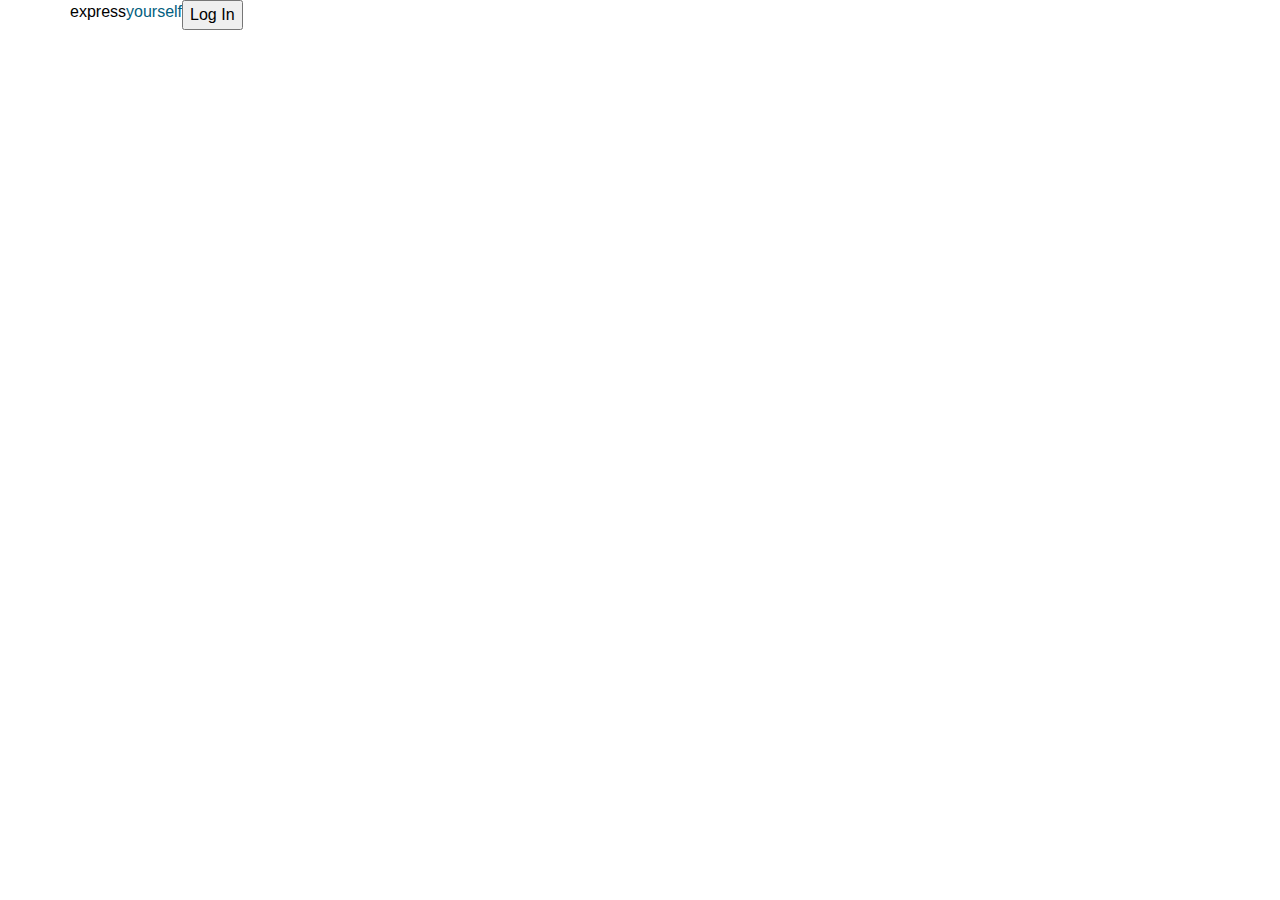
<file: index.html>
<!DOCTYPE html>
<html>
  <head>
    <link href="css/main.css" rel="stylesheet" type="text/css">

    <meta charset="utf-8">
    <title> ExpressYOURSELF </title>
  </head>
  <body>
    <!-- mobile menu
  <div class="container">
    <div id="nav-icon">
      <span></span>
      <span></span>
      <span></span>
    </div>
  <div class="mobile-menu">
    <div class="container">
      <a href="#" class="link">Link Here</a>
      <a href="#" class="link">Link Here</a>
      <a href="#" class="link">Link Here</a>
      <a href="#" class="link">Link Here</a>
    </div>
      </div>
    -->
    <!-- end -->
    <!-- start of content -->
<div class="container">
  <div class="nav">
<header>
    <div class="logo"> express<span id="b">yourself</span></div>
    <button>Log In</button>
<!-- additional task: add form code here for sign in - using jQuery and pop up form. Example: http://goo.gl/wL7HPq -->
</header>
  </div>
</div>
<!-- *Log in / Sign Up*
   <div id="side_content" class="sidebox" style="position: fixed; top: 0px;">
  <p></p><h2>Your Sticky Sidebar</h2><p></p>
  <p><a href="">My Page</a></p>
  <p><a href="">Friends</a></p>
  <p><a href="">Settings</a></p>
  <p></p>
  <p></p><h2>expressYOURSELF </h2><p></p>
  </div>
  <h1> SIGN UP HERE </h1>

  <form  action="login.php" autocomplete="on">
       <h1>Log in</h1>
       <p>
            <label for="username" class="uname" data-icon="u" >Username:</label>
            <input id="username" name="username" required="required" type="text" placeholder="Username"/>
       </p>
       <p>
            <label for="password" class="youpasswd" data-icon="p">Password:</label>
            <input id="password" name="password" required="required" type="password" placeholder="Password" />
       </p>
       <p class="keeplogin">
            <input type="checkbox" name="loginkeeping" id="loginkeeping" value="loginkeeping" />
            <label for="loginkeeping">Keep me logged in</label>
       </p>
       <p class="login button">
            <input type="submit" value="Login" />
       </p>
  </form>

  <form  action="register.php" autocomplete="on">
      <h1> Sign up </h1>
      <p>
           <label for="firstnamesignup" class="fname" data-icon="u">First Name:</label>
           <input id="firstnamesignup" name="firstnamesignup" required="required" type="text" placeholder="First" />
      </p>
      <p>
           <label for="lastnamesignup" class="lname" data-icon="u">Last Name:</label>
           <input id="lastnamesignup" name="lastnamesignup" required="required" type="text" placeholder="Last" />
      </p>
      <p>
           <label for="usernamesignup" class="uname" data-icon="u">Username:</label>
           <input id="usernamesignup" name="usernamesignup" required="required" type="text" placeholder="Username" />
      </p>
      <p>
           <label for="passwordsignup" class="youpasswd" data-icon="p">Password:</label>
           <input id="passwordsignup" name="passwordsignup" required="required" type="password" placeholder="Password"/>
      </p>
      <p>
           <label for="passwordsignup_confirm" class="password" data-icon="p">Confirm Password:</label>
           <input id="passwordsignup_confirm" name="passwordsignup_confirm" required="required" type="password" placeholder="Password"/>
      </p>
      <p>
           <label for="emailsignup" class="youmail" data-icon="e" >Email:</label>
           <input id="emailsignup" name="emailsignup" required="required" type="email" placeholder="example@domain.com"/>
      </p>
      <p>
           <label>Date of Birth:</label>
           <select name="month" onChange="changeDate(this.options[selectedIndex].value);">
           <option value="na">Month</option>
           <option value="1">January</option>
           <option value="2">February</option>
           <option value="3">March</option>
           <option value="4">April</option>
           <option value="5">May</option>
           <option value="6">June</option>
           <option value="7">July</option>
           <option value="8">August</option>
           <option value="9">September</option>
           <option value="10">October</option>
           <option value="11">November</option>
           <option value="12">December</option>
           </select>
           <select name="day" id="day">
           <option value="na">Day</option>
           </select>
           <select name="year" id="year">
           <option value="na">Year</option>
           <option value="na">2002</option>
           <option value="1">2001</option>
           <option value="2">2000</option>
           <option value="3">1999</option>
           <option value="4">1998</option>
           </select>
           <script language="JavaScript" type="text/javascript">
           function changeDate(i){
           var e = document.getElementById('day');
           while(e.length>0)
           e.remove(e.length-1);
           var j=-1;
           if(i=="na")
           k=0;
           else if(i==2)
           k=28;
           else if(i==4||i==6||i==9||i==11)
           k=30;
           else
           k=31;
           while(j++<k){
           var s=document.createElement('option');
           var e=document.getElementById('day');
           if(j==0){
           s.text="Day";
           s.value="na";
           try{
           e.add(s,null);}
           catch(ex){
           e.add(s);}}
           else{
           s.text=j;
           s.value=j;
           try{
           e.add(s,null);}
           catch(ex){
           e.add(s);}}}}
           y = 1998;
           while (y->1908){
           var s = document.createElement('option');
           var e = document.getElementById('year');
           s.text=y;
           s.value=y;
           try{
           e.add(s,null);}
           catch(ex){
           e.add(s);}}
           </script>
      </p>
      <p>
           <label>Gender:</label>
           <select name="Gender">
           <option value="male">Male</option>
           <option value="female">Female</option>
           </select>
      </p>
      <p class="signin button">
      <input type="submit" value="Register"/>
      </p>
  </form>
-->
</div>
    </body>
</html>
</file>
<file: css/main.css>
/*! Baseguide v1.5.1 | MIT License | http://basegui.de */
/*! normalize.css v4.1.1 | MIT License | github.com/necolas/normalize.css */
/**
 * 1. Change the default font family in all browsers (opinionated).
 * 2. Prevent adjustments of font size after orientation changes in IE and iOS.
 */
html {
  font-family: sans-serif;
  /* 1 */
  -ms-text-size-adjust: 100%;
  /* 2 */
  -webkit-text-size-adjust: 100%;
  /* 2 */
}

/**
 * Remove the margin in all browsers (opinionated).
 */
body {
  margin: 0;
}

/* HTML5 display definitions
   ========================================================================== */
/**
 * Add the correct display in IE 9-.
 * 1. Add the correct display in Edge, IE, and Firefox.
 * 2. Add the correct display in IE.
 */
article,
aside,
details,
figcaption,
figure,
footer,
header,
main,
menu,
nav,
section,
summary {
  /* 1 */
  display: block;
}

/**
 * Add the correct display in IE 9-.
 */
audio,
canvas,
progress,
video {
  display: inline-block;
}

/**
 * Add the correct display in iOS 4-7.
 */
audio:not([controls]) {
  display: none;
  height: 0;
}

/**
 * Add the correct vertical alignment in Chrome, Firefox, and Opera.
 */
progress {
  vertical-align: baseline;
}

/**
 * Add the correct display in IE 10-.
 * 1. Add the correct display in IE.
 */
template,
[hidden] {
  display: none;
}

/* Links
   ========================================================================== */
/**
 * 1. Remove the gray background on active links in IE 10.
 * 2. Remove gaps in links underline in iOS 8+ and Safari 8+.
 */
a {
  background-color: transparent;
  /* 1 */
  -webkit-text-decoration-skip: objects;
  /* 2 */
}

/**
 * Remove the outline on focused links when they are also active or hovered
 * in all browsers (opinionated).
 */
a:active,
a:hover {
  outline-width: 0;
}

/* Text-level semantics
   ========================================================================== */
/**
 * 1. Remove the bottom border in Firefox 39-.
 * 2. Add the correct text decoration in Chrome, Edge, IE, Opera, and Safari.
 */
abbr[title] {
  border-bottom: none;
  /* 1 */
  text-decoration: underline;
  /* 2 */
  text-decoration: underline dotted;
  /* 2 */
}

/**
 * Prevent the duplicate application of `bolder` by the next rule in Safari 6.
 */
b,
strong {
  font-weight: inherit;
}

/**
 * Add the correct font weight in Chrome, Edge, and Safari.
 */
b,
strong {
  font-weight: bolder;
}

/**
 * Add the correct font style in Android 4.3-.
 */
dfn {
  font-style: italic;
}

/**
 * Correct the font size and margin on `h1` elements within `section` and
 * `article` contexts in Chrome, Firefox, and Safari.
 */
h1 {
  font-size: 2em;
  margin: 0.67em 0;
}

/**
 * Add the correct background and color in IE 9-.
 */
mark {
  background-color: #ff0;
  color: #000;
}

/**
 * Add the correct font size in all browsers.
 */
small {
  font-size: 80%;
}

/**
 * Prevent `sub` and `sup` elements from affecting the line height in
 * all browsers.
 */
sub,
sup {
  font-size: 75%;
  line-height: 0;
  position: relative;
  vertical-align: baseline;
}

sub {
  bottom: -0.25em;
}

sup {
  top: -0.5em;
}

/* Embedded content
   ========================================================================== */
/**
 * Remove the border on images inside links in IE 10-.
 */
img {
  border-style: none;
}

/**
 * Hide the overflow in IE.
 */
svg:not(:root) {
  overflow: hidden;
}

/* Grouping content
   ========================================================================== */
/**
 * 1. Correct the inheritance and scaling of font size in all browsers.
 * 2. Correct the odd `em` font sizing in all browsers.
 */
code,
kbd,
pre,
samp {
  font-family: monospace, monospace;
  /* 1 */
  font-size: 1em;
  /* 2 */
}

/**
 * Add the correct margin in IE 8.
 */
figure {
  margin: 1em 40px;
}

/**
 * 1. Add the correct box sizing in Firefox.
 * 2. Show the overflow in Edge and IE.
 */
hr {
  box-sizing: content-box;
  /* 1 */
  height: 0;
  /* 1 */
  overflow: visible;
  /* 2 */
}

/* Forms
   ========================================================================== */
/**
 * 1. Change font properties to `inherit` in all browsers (opinionated).
 * 2. Remove the margin in Firefox and Safari.
 */
button,
input,
optgroup,
select,
textarea {
  font: inherit;
  /* 1 */
  margin: 0;
  /* 2 */
}

/**
 * Restore the font weight unset by the previous rule.
 */
optgroup {
  font-weight: bold;
}

/**
 * Show the overflow in IE.
 * 1. Show the overflow in Edge.
 */
button,
input {
  /* 1 */
  overflow: visible;
}

/**
 * Remove the inheritance of text transform in Edge, Firefox, and IE.
 * 1. Remove the inheritance of text transform in Firefox.
 */
button,
select {
  /* 1 */
  text-transform: none;
}

/**
 * 1. Prevent a WebKit bug where (2) destroys native `audio` and `video`
 *    controls in Android 4.
 * 2. Correct the inability to style clickable types in iOS and Safari.
 */
button,
html [type="button"],
[type="reset"],
[type="submit"] {
  -webkit-appearance: button;
  /* 2 */
}

/**
 * Remove the inner border and padding in Firefox.
 */
button::-moz-focus-inner,
[type="button"]::-moz-focus-inner,
[type="reset"]::-moz-focus-inner,
[type="submit"]::-moz-focus-inner {
  border-style: none;
  padding: 0;
}

/**
 * Restore the focus styles unset by the previous rule.
 */
button:-moz-focusring,
[type="button"]:-moz-focusring,
[type="reset"]:-moz-focusring,
[type="submit"]:-moz-focusring {
  outline: 1px dotted ButtonText;
}

/**
 * Change the border, margin, and padding in all browsers (opinionated).
 */
fieldset {
  border: 1px solid #c0c0c0;
  margin: 0 2px;
  padding: 0.35em 0.625em 0.75em;
}

/**
 * 1. Correct the text wrapping in Edge and IE.
 * 2. Correct the color inheritance from `fieldset` elements in IE.
 * 3. Remove the padding so developers are not caught out when they zero out
 *    `fieldset` elements in all browsers.
 */
legend {
  box-sizing: border-box;
  /* 1 */
  color: inherit;
  /* 2 */
  display: table;
  /* 1 */
  max-width: 100%;
  /* 1 */
  padding: 0;
  /* 3 */
  white-space: normal;
  /* 1 */
}

/**
 * Remove the default vertical scrollbar in IE.
 */
textarea {
  overflow: auto;
}

/**
 * 1. Add the correct box sizing in IE 10-.
 * 2. Remove the padding in IE 10-.
 */
[type="checkbox"],
[type="radio"] {
  box-sizing: border-box;
  /* 1 */
  padding: 0;
  /* 2 */
}

/**
 * Correct the cursor style of increment and decrement buttons in Chrome.
 */
[type="number"]::-webkit-inner-spin-button,
[type="number"]::-webkit-outer-spin-button {
  height: auto;
}

/**
 * 1. Correct the odd appearance in Chrome and Safari.
 * 2. Correct the outline style in Safari.
 */
[type="search"] {
  -webkit-appearance: textfield;
  /* 1 */
  outline-offset: -2px;
  /* 2 */
}

/**
 * Remove the inner padding and cancel buttons in Chrome and Safari on OS X.
 */
[type="search"]::-webkit-search-cancel-button,
[type="search"]::-webkit-search-decoration {
  -webkit-appearance: none;
}

/**
 * Correct the text style of placeholders in Chrome, Edge, and Safari.
 */
::-webkit-input-placeholder {
  color: inherit;
  opacity: 0.54;
}

/**
 * 1. Correct the inability to style clickable types in iOS and Safari.
 * 2. Change font properties to `inherit` in Safari.
 */
::-webkit-file-upload-button {
  -webkit-appearance: button;
  /* 1 */
  font: inherit;
  /* 2 */
}

.container {
  *zoom: 1;
  padding-left: 15px;
  padding-right: 15px;
  padding-left: 0.9375rem;
  padding-right: 0.9375rem;
  margin-left: auto;
  margin-right: auto;
  max-width: 1170px;
  max-width: 73.125rem;
}

.container:before, .container:after {
  content: ' ';
  display: table;
}

.container:after {
  clear: both;
}

.row {
  *zoom: 1;
  margin-left: -15px;
  margin-right: -15px;
  margin-left: -0.9375rem;
  margin-right: -0.9375rem;
}

.row:before, .row:after {
  content: ' ';
  display: table;
}

.row:after {
  clear: both;
}

.col {
  padding-left: 15px;
  padding-right: 15px;
  padding-left: 0.9375rem;
  padding-right: 0.9375rem;
  position: relative;
  float: left;
  width: 100%;
  min-height: 1px;
}

.visible-xs {
  display: none !important;
}

.col-xs-pull-0 {
  right: auto;
}

.col-xs-push-0 {
  left: auto;
}

.col-xs-offset-0 {
  margin-left: 0%;
}

.col-xs-1 {
  width: 8.33333%;
}

.col-xs-pull-1 {
  right: 8.33333%;
}

.col-xs-push-1 {
  left: 8.33333%;
}

.col-xs-offset-1 {
  margin-left: 8.33333%;
}

.col-xs-2 {
  width: 16.66667%;
}

.col-xs-pull-2 {
  right: 16.66667%;
}

.col-xs-push-2 {
  left: 16.66667%;
}

.col-xs-offset-2 {
  margin-left: 16.66667%;
}

.col-xs-3 {
  width: 25%;
}

.col-xs-pull-3 {
  right: 25%;
}

.col-xs-push-3 {
  left: 25%;
}

.col-xs-offset-3 {
  margin-left: 25%;
}

.col-xs-4 {
  width: 33.33333%;
}

.col-xs-pull-4 {
  right: 33.33333%;
}

.col-xs-push-4 {
  left: 33.33333%;
}

.col-xs-offset-4 {
  margin-left: 33.33333%;
}

.col-xs-5 {
  width: 41.66667%;
}

.col-xs-pull-5 {
  right: 41.66667%;
}

.col-xs-push-5 {
  left: 41.66667%;
}

.col-xs-offset-5 {
  margin-left: 41.66667%;
}

.col-xs-6 {
  width: 50%;
}

.col-xs-pull-6 {
  right: 50%;
}

.col-xs-push-6 {
  left: 50%;
}

.col-xs-offset-6 {
  margin-left: 50%;
}

.col-xs-7 {
  width: 58.33333%;
}

.col-xs-pull-7 {
  right: 58.33333%;
}

.col-xs-push-7 {
  left: 58.33333%;
}

.col-xs-offset-7 {
  margin-left: 58.33333%;
}

.col-xs-8 {
  width: 66.66667%;
}

.col-xs-pull-8 {
  right: 66.66667%;
}

.col-xs-push-8 {
  left: 66.66667%;
}

.col-xs-offset-8 {
  margin-left: 66.66667%;
}

.col-xs-9 {
  width: 75%;
}

.col-xs-pull-9 {
  right: 75%;
}

.col-xs-push-9 {
  left: 75%;
}

.col-xs-offset-9 {
  margin-left: 75%;
}

.col-xs-10 {
  width: 83.33333%;
}

.col-xs-pull-10 {
  right: 83.33333%;
}

.col-xs-push-10 {
  left: 83.33333%;
}

.col-xs-offset-10 {
  margin-left: 83.33333%;
}

.col-xs-11 {
  width: 91.66667%;
}

.col-xs-pull-11 {
  right: 91.66667%;
}

.col-xs-push-11 {
  left: 91.66667%;
}

.col-xs-offset-11 {
  margin-left: 91.66667%;
}

.col-xs-12 {
  width: 100%;
}

.col-xs-pull-12 {
  right: 100%;
}

.col-xs-push-12 {
  left: 100%;
}

@media (max-width: 47.99em) {
  .hidden-xs {
    display: none !important;
  }
  .visible-xs {
    display: block !important;
  }
}

.visible-sm {
  display: none !important;
}

.visible-sm-up {
  display: none !important;
}

@media (min-width: 48em) and (max-width: 61.99em) {
  .hidden-sm {
    display: none !important;
  }
  .visible-sm {
    display: block !important;
  }
}

@media (min-width: 48em) {
  .col-sm-pull-0 {
    right: auto;
  }
  .col-sm-push-0 {
    left: auto;
  }
  .col-sm-offset-0 {
    margin-left: 0%;
  }
  .col-sm-1 {
    width: 8.33333%;
  }
  .col-sm-pull-1 {
    right: 8.33333%;
  }
  .col-sm-push-1 {
    left: 8.33333%;
  }
  .col-sm-offset-1 {
    margin-left: 8.33333%;
  }
  .col-sm-2 {
    width: 16.66667%;
  }
  .col-sm-pull-2 {
    right: 16.66667%;
  }
  .col-sm-push-2 {
    left: 16.66667%;
  }
  .col-sm-offset-2 {
    margin-left: 16.66667%;
  }
  .col-sm-3 {
    width: 25%;
  }
  .col-sm-pull-3 {
    right: 25%;
  }
  .col-sm-push-3 {
    left: 25%;
  }
  .col-sm-offset-3 {
    margin-left: 25%;
  }
  .col-sm-4 {
    width: 33.33333%;
  }
  .col-sm-pull-4 {
    right: 33.33333%;
  }
  .col-sm-push-4 {
    left: 33.33333%;
  }
  .col-sm-offset-4 {
    margin-left: 33.33333%;
  }
  .col-sm-5 {
    width: 41.66667%;
  }
  .col-sm-pull-5 {
    right: 41.66667%;
  }
  .col-sm-push-5 {
    left: 41.66667%;
  }
  .col-sm-offset-5 {
    margin-left: 41.66667%;
  }
  .col-sm-6 {
    width: 50%;
  }
  .col-sm-pull-6 {
    right: 50%;
  }
  .col-sm-push-6 {
    left: 50%;
  }
  .col-sm-offset-6 {
    margin-left: 50%;
  }
  .col-sm-7 {
    width: 58.33333%;
  }
  .col-sm-pull-7 {
    right: 58.33333%;
  }
  .col-sm-push-7 {
    left: 58.33333%;
  }
  .col-sm-offset-7 {
    margin-left: 58.33333%;
  }
  .col-sm-8 {
    width: 66.66667%;
  }
  .col-sm-pull-8 {
    right: 66.66667%;
  }
  .col-sm-push-8 {
    left: 66.66667%;
  }
  .col-sm-offset-8 {
    margin-left: 66.66667%;
  }
  .col-sm-9 {
    width: 75%;
  }
  .col-sm-pull-9 {
    right: 75%;
  }
  .col-sm-push-9 {
    left: 75%;
  }
  .col-sm-offset-9 {
    margin-left: 75%;
  }
  .col-sm-10 {
    width: 83.33333%;
  }
  .col-sm-pull-10 {
    right: 83.33333%;
  }
  .col-sm-push-10 {
    left: 83.33333%;
  }
  .col-sm-offset-10 {
    margin-left: 83.33333%;
  }
  .col-sm-11 {
    width: 91.66667%;
  }
  .col-sm-pull-11 {
    right: 91.66667%;
  }
  .col-sm-push-11 {
    left: 91.66667%;
  }
  .col-sm-offset-11 {
    margin-left: 91.66667%;
  }
  .col-sm-12 {
    width: 100%;
  }
  .col-sm-pull-12 {
    right: 100%;
  }
  .col-sm-push-12 {
    left: 100%;
  }
  .hidden-sm-up {
    display: none !important;
  }
  .visible-sm-up {
    display: block !important;
  }
}

.visible-md {
  display: none !important;
}

.visible-md-up {
  display: none !important;
}

@media (min-width: 62em) and (max-width: 74.99em) {
  .hidden-md {
    display: none !important;
  }
  .visible-md {
    display: block !important;
  }
}

@media (min-width: 62em) {
  .col-md-pull-0 {
    right: auto;
  }
  .col-md-push-0 {
    left: auto;
  }
  .col-md-offset-0 {
    margin-left: 0%;
  }
  .col-md-1 {
    width: 8.33333%;
  }
  .col-md-pull-1 {
    right: 8.33333%;
  }
  .col-md-push-1 {
    left: 8.33333%;
  }
  .col-md-offset-1 {
    margin-left: 8.33333%;
  }
  .col-md-2 {
    width: 16.66667%;
  }
  .col-md-pull-2 {
    right: 16.66667%;
  }
  .col-md-push-2 {
    left: 16.66667%;
  }
  .col-md-offset-2 {
    margin-left: 16.66667%;
  }
  .col-md-3 {
    width: 25%;
  }
  .col-md-pull-3 {
    right: 25%;
  }
  .col-md-push-3 {
    left: 25%;
  }
  .col-md-offset-3 {
    margin-left: 25%;
  }
  .col-md-4 {
    width: 33.33333%;
  }
  .col-md-pull-4 {
    right: 33.33333%;
  }
  .col-md-push-4 {
    left: 33.33333%;
  }
  .col-md-offset-4 {
    margin-left: 33.33333%;
  }
  .col-md-5 {
    width: 41.66667%;
  }
  .col-md-pull-5 {
    right: 41.66667%;
  }
  .col-md-push-5 {
    left: 41.66667%;
  }
  .col-md-offset-5 {
    margin-left: 41.66667%;
  }
  .col-md-6 {
    width: 50%;
  }
  .col-md-pull-6 {
    right: 50%;
  }
  .col-md-push-6 {
    left: 50%;
  }
  .col-md-offset-6 {
    margin-left: 50%;
  }
  .col-md-7 {
    width: 58.33333%;
  }
  .col-md-pull-7 {
    right: 58.33333%;
  }
  .col-md-push-7 {
    left: 58.33333%;
  }
  .col-md-offset-7 {
    margin-left: 58.33333%;
  }
  .col-md-8 {
    width: 66.66667%;
  }
  .col-md-pull-8 {
    right: 66.66667%;
  }
  .col-md-push-8 {
    left: 66.66667%;
  }
  .col-md-offset-8 {
    margin-left: 66.66667%;
  }
  .col-md-9 {
    width: 75%;
  }
  .col-md-pull-9 {
    right: 75%;
  }
  .col-md-push-9 {
    left: 75%;
  }
  .col-md-offset-9 {
    margin-left: 75%;
  }
  .col-md-10 {
    width: 83.33333%;
  }
  .col-md-pull-10 {
    right: 83.33333%;
  }
  .col-md-push-10 {
    left: 83.33333%;
  }
  .col-md-offset-10 {
    margin-left: 83.33333%;
  }
  .col-md-11 {
    width: 91.66667%;
  }
  .col-md-pull-11 {
    right: 91.66667%;
  }
  .col-md-push-11 {
    left: 91.66667%;
  }
  .col-md-offset-11 {
    margin-left: 91.66667%;
  }
  .col-md-12 {
    width: 100%;
  }
  .col-md-pull-12 {
    right: 100%;
  }
  .col-md-push-12 {
    left: 100%;
  }
  .hidden-md-up {
    display: none !important;
  }
  .visible-md-up {
    display: block !important;
  }
}

.visible-lg {
  display: none !important;
}

@media (min-width: 75em) {
  .col-lg-pull-0 {
    right: auto;
  }
  .col-lg-push-0 {
    left: auto;
  }
  .col-lg-offset-0 {
    margin-left: 0%;
  }
  .col-lg-1 {
    width: 8.33333%;
  }
  .col-lg-pull-1 {
    right: 8.33333%;
  }
  .col-lg-push-1 {
    left: 8.33333%;
  }
  .col-lg-offset-1 {
    margin-left: 8.33333%;
  }
  .col-lg-2 {
    width: 16.66667%;
  }
  .col-lg-pull-2 {
    right: 16.66667%;
  }
  .col-lg-push-2 {
    left: 16.66667%;
  }
  .col-lg-offset-2 {
    margin-left: 16.66667%;
  }
  .col-lg-3 {
    width: 25%;
  }
  .col-lg-pull-3 {
    right: 25%;
  }
  .col-lg-push-3 {
    left: 25%;
  }
  .col-lg-offset-3 {
    margin-left: 25%;
  }
  .col-lg-4 {
    width: 33.33333%;
  }
  .col-lg-pull-4 {
    right: 33.33333%;
  }
  .col-lg-push-4 {
    left: 33.33333%;
  }
  .col-lg-offset-4 {
    margin-left: 33.33333%;
  }
  .col-lg-5 {
    width: 41.66667%;
  }
  .col-lg-pull-5 {
    right: 41.66667%;
  }
  .col-lg-push-5 {
    left: 41.66667%;
  }
  .col-lg-offset-5 {
    margin-left: 41.66667%;
  }
  .col-lg-6 {
    width: 50%;
  }
  .col-lg-pull-6 {
    right: 50%;
  }
  .col-lg-push-6 {
    left: 50%;
  }
  .col-lg-offset-6 {
    margin-left: 50%;
  }
  .col-lg-7 {
    width: 58.33333%;
  }
  .col-lg-pull-7 {
    right: 58.33333%;
  }
  .col-lg-push-7 {
    left: 58.33333%;
  }
  .col-lg-offset-7 {
    margin-left: 58.33333%;
  }
  .col-lg-8 {
    width: 66.66667%;
  }
  .col-lg-pull-8 {
    right: 66.66667%;
  }
  .col-lg-push-8 {
    left: 66.66667%;
  }
  .col-lg-offset-8 {
    margin-left: 66.66667%;
  }
  .col-lg-9 {
    width: 75%;
  }
  .col-lg-pull-9 {
    right: 75%;
  }
  .col-lg-push-9 {
    left: 75%;
  }
  .col-lg-offset-9 {
    margin-left: 75%;
  }
  .col-lg-10 {
    width: 83.33333%;
  }
  .col-lg-pull-10 {
    right: 83.33333%;
  }
  .col-lg-push-10 {
    left: 83.33333%;
  }
  .col-lg-offset-10 {
    margin-left: 83.33333%;
  }
  .col-lg-11 {
    width: 91.66667%;
  }
  .col-lg-pull-11 {
    right: 91.66667%;
  }
  .col-lg-push-11 {
    left: 91.66667%;
  }
  .col-lg-offset-11 {
    margin-left: 91.66667%;
  }
  .col-lg-12 {
    width: 100%;
  }
  .col-lg-pull-12 {
    right: 100%;
  }
  .col-lg-push-12 {
    left: 100%;
  }
  .hidden-lg {
    display: none !important;
  }
  .visible-lg {
    display: block !important;
  }
}

@media print {
  *,
  *:before,
  *:after,
  p:first-letter,
  p:first-line {
    background: transparent !important;
    color: #000 !important;
    box-shadow: none !important;
    text-shadow: none !important;
  }
  a,
  a:visited {
    text-decoration: underline;
  }
  abbr[title]:after {
    content: " (" attr(title) ")";
  }
  pre,
  blockquote {
    border: 1px solid #999;
    page-break-inside: avoid;
  }
  thead {
    display: table-header-group;
  }
  tr,
  img {
    page-break-inside: avoid;
  }
  p,
  h2,
  h3 {
    orphans: 3;
    widows: 3;
  }
  h2,
  h3 {
    page-break-after: avoid;
  }
}

html {
  box-sizing: border-box;
}

*,
*:before,
*:after {
  box-sizing: inherit;
}

audio,
canvas,
img,
svg,
video {
  max-width: 100%;
  height: auto;
}

img {
  width: auto;
}

.clearfix {
  *zoom: 1;
}

.clearfix:before, .clearfix:after {
  content: ' ';
  display: table;
}

.clearfix:after {
  clear: both;
}

.list-unstyled {
  padding-left: 0;
  list-style: none;
}

.list-inline {
  padding-left: 0;
  list-style: none;
  *zoom: 1;
  margin-left: -1em;
}

.list-inline:before, .list-inline:after {
  content: ' ';
  display: table;
}

.list-inline:after {
  clear: both;
}

.list-inline > li {
  float: left;
  margin-left: 1em;
}

.list-inline > li > a {
  display: inline-block;
}

.list-equal {
  padding-left: 0;
  list-style: none;
  display: table;
  table-layout: fixed;
  width: 100%;
}

.list-equal > li {
  display: table-cell;
  text-align: center;
}

.list-equal > li > a {
  display: block;
}

.block-center {
  display: block;
  margin-left: auto;
  margin-right: auto;
}

.pull-left {
  float: left !important;
}

.pull-right {
  float: right !important;
}

.media {
  margin-bottom: 1.5em;
}

.media img {
  max-width: none;
}

.media-left,
.media > .pull-left {
  padding-right: 1em;
}

.media-right,
.media > .pull-right {
  padding-left: 1em;
}

.media-left,
.media-right,
.media-body {
  display: table-cell;
  vertical-align: top;
}

.media-middle {
  vertical-align: middle;
}

.media-bottom {
  vertical-align: bottom;
}

.text-left {
  text-align: left;
}

.text-center {
  text-align: center;
}

.text-right {
  text-align: right;
}

.text-hide {
  text-indent: 110%;
  white-space: nowrap;
  overflow: hidden;
  color: transparent;
  text-shadow: none;
}

.text-truncate {
  text-overflow: ellipsis;
  white-space: nowrap;
  overflow: hidden;
}

.embed-responsive {
  position: relative;
  overflow: hidden;
}

.embed-responsive:before {
  content: ' ';
  display: block;
  padding-bottom: 56.25%;
}

.embed-responsive iframe,
.embed-responsive embed,
.embed-responsive object,
.embed-responsive video {
  position: absolute;
  top: 0;
  left: 0;
  width: 100%;
  height: 100%;
  border: 0;
}

.sr-only {
  position: absolute;
  width: 1px;
  height: 1px;
  padding: 0;
  margin: -1px;
  overflow: hidden;
  clip: rect(0, 0, 0, 0);
  border: 0;
}

.sr-only-focusable:active, .sr-only-focusable:focus {
  position: static;
  width: auto;
  height: auto;
  margin: 0;
  overflow: visible;
  clip: auto;
}

.invisible {
  visibility: hidden !important;
}

.hidden {
  display: none !important;
}

@media print {
  .hidden-print {
    display: none !important;
  }
}

body {
  font-family: "Helvetica Neue", Helvetica, sans-serif;
  font-size: 1em;
  line-height: 1.5;
  color: #333;
}

input,
button,
select,
textarea {
  line-height: inherit;
}

h1, .h1, h2, .h2, h3, .h3, h4, .h4, h5, .h5, h6, .h6 {
  margin-top: 0.8em;
  margin-bottom: 0.4em;
  font-family: inherit;
  font-weight: 700;
  line-height: 1.2;
  color: inherit;
}

h1:first-child, .h1:first-child, h2:first-child, .h2:first-child, h3:first-child, .h3:first-child, h4:first-child, .h4:first-child, h5:first-child, .h5:first-child, h6:first-child, .h6:first-child {
  margin-top: 0;
}

h1, .h1 {
  font-size: 3.15733em;
}

h2, .h2 {
  font-size: 2.36859em;
}

h3, .h3 {
  font-size: 1.77689em;
}

h4, .h4 {
  font-size: 1.333em;
}

h5, .h5 {
  font-size: 1em;
}

h6, .h6 {
  font-size: 0.75019em;
}

small, .small {
  font-size: 80%;
}

pre {
  overflow: auto;
}

hr {
  border: 0;
  border-top: 1px solid #b3b3b3;
}

a {
  color: #0283f1;
  text-decoration: none;
}

a:hover, a:focus {
  color: #0283f1;
  text-decoration: underline;
}

html,
button,
input {
  -webkit-font-smoothing: antialiased;
  -moz-osx-font-smoothing: grayscale;
}

@media (min-resolution: 144dpi), (min-resolution: 1.5dppx) {
  html,
  button,
  input {
    -webkit-font-smoothing: subpixel-antialiased;
    -moz-osx-font-smoothing: auto;
  }
}

.btn {
  display: inline-block;
  vertical-align: middle;
  padding: 0.375em 1em;
  border: 1px solid transparent;
  border-radius: 0;
  background-color: #0275d8;
  color: #fff;
  text-align: center;
  text-decoration: none;
  cursor: pointer;
  user-select: none;
  touch-action: manipulation;
  -webkit-tap-highlight-color: transparent;
}

.btn.disabled, .btn[disabled] {
  opacity: 0.65;
  cursor: default;
  pointer-events: none;
}

.btn:hover,
.btn:focus {
  outline: 0;
  text-decoration: none;
  background-color: #025aa5;
  color: #fff;
}

.btn:active {
  background-color: #025aa5;
  color: #fff;
}

fieldset {
  min-width: 0;
  padding: 0;
  border: 0;
}

label {
  display: inline-block;
  max-width: 100%;
  padding-bottom: 0.375em;
}

.label-inline {
  margin-top: 1px;
  padding-top: 0.375em;
}

.form-group {
  margin-bottom: 1em;
}

.form-inline label {
  vertical-align: middle;
  margin-top: 1px;
  padding-top: 0.375em;
}

.form-inline input[type="email"], .form-inline input[type="number"], .form-inline input[type="password"], .form-inline input[type="search"], .form-inline input[type="tel"], .form-inline input[type="text"], .form-inline input[type="url"], .form-inline textarea, .form-inline select,
.form-inline .form-group,
.form-inline .select,
.form-inline .checkbox,
.form-inline .radio {
  display: inline-block;
  vertical-align: middle;
  margin-bottom: 0;
  width: auto;
}

.form-inline .checkbox + .checkbox,
.form-inline .radio + .radio {
  margin-left: 1em;
}

input[type="email"], input[type="number"], input[type="password"], input[type="search"], input[type="tel"], input[type="text"], input[type="url"], textarea, select {
  display: block;
  width: 100%;
  height: 2.375em;
  border: 1px solid #b6b6b6;
  border-radius: 0;
  padding: 0.375em 0.75em;
  background-color: #fff;
  color: #333;
  transition: border-color 0.15s ease-out;
  appearance: none;
}

input[type="email"][disabled], input[type="number"][disabled], input[type="password"][disabled], input[type="search"][disabled], input[type="tel"][disabled], input[type="text"][disabled], input[type="url"][disabled], textarea[disabled], select[disabled] {
  border-color: #ccc;
  background-color: #eee;
  color: #555;
  cursor: not-allowed;
}

input[type="email"]:focus, input[type="number"]:focus, input[type="password"]:focus, input[type="search"]:focus, input[type="tel"]:focus, input[type="text"]:focus, input[type="url"]:focus, textarea:focus, select:focus {
  border-color: #838383;
  outline: 0;
}

select {
  overflow-x: hidden;
  appearance: menulist;
}

select[multiple], select[size] {
  height: auto;
}

textarea {
  height: auto;
  resize: vertical;
}

.checkbox,
.radio {
  line-height: 1.45;
}

input[type="radio"],
input[type="checkbox"] {
  position: absolute;
  margin-top: 0.25em;
  line-height: normal;
}

input[type="radio"] + label,
input[type="checkbox"] + label {
  padding: 0;
  padding-left: 20px;
  font-weight: normal;
  cursor: pointer;
}

input[type="radio"][disabled] + label,
input[type="checkbox"][disabled] + label {
  color: #555;
  cursor: not-allowed;
}

input[type="file"] {
  display: block;
}

[placeholder].placeholder {
  color: #b3b3b3;
}

[placeholder]::placeholder {
  color: #b3b3b3;
  opacity: 1;
}

:not(:checked) input[type="checkbox"],
:not(:checked) input[type="radio"] {
  opacity: 0;
}

:not(:checked) input[type="checkbox"] + label,
:not(:checked) input[type="radio"] + label {
  position: relative;
  padding-left: 1.4em;
}

:not(:checked) input[type="checkbox"] + label:before,
:not(:checked) input[type="radio"] + label:before {
  content: ' ';
}

input[type="checkbox"] + label:before,
input[type="radio"] + label:before {
  position: absolute;
  top: 0.1875em;
  left: 0;
  width: 1em;
  height: 1em;
  border: 1px solid #b6b6b6;
  background-color: #fff;
  background-repeat: no-repeat;
  background-position: center center;
}

input[type="checkbox"] + label:hover:before,
input[type="radio"] + label:hover:before {
  border-color: #838383;
}

input[type="checkbox"] + label:active:before,
input[type="radio"] + label:active:before {
  background-color: #e6e6e6;
}

input[type="checkbox"][disabled] + label:before,
input[type="radio"][disabled] + label:before {
  border-color: #ccc;
  background-color: #eee;
}

input[type="radio"] + label:before {
  border-radius: 1em;
}

input[type="radio"]:checked + label:before {
  /* autoprefixer: off */
  background-image: url("[data-uri]");
  background-image: url("data:image/svg+xml;charset=utf8,%3Csvg xmlns='http://www.w3.org/2000/svg' width='8' height='8' viewBox='0 0 8 8'%3E%3Cpath fill='%23333' d='M4 1C2.3 1 1 2.3 1 4s1.3 3 3 3 3-1.3 3-3S5.7 1 4 1z'/%3E%3C/svg%3E"), linear-gradient(transparent, transparent);
}

input[type="checkbox"]:checked + label:before {
  /* autoprefixer: off */
  background-image: url("[data-uri]");
  background-image: url("data:image/svg+xml;charset=utf8,%3Csvg xmlns='http://www.w3.org/2000/svg' width='8' height='8' viewBox='0 0 8 8'%3E%3Cpath fill='%23333' d='M6.4 1L5.7 1.7 2.9 4.5 2.1 3.7 1.4 3 0 4.4l0.7 0.7 1.5 1.5 0.7 0.7 0.7-0.7 3.5-3.5 0.7-0.7L6.4 1 6.4 1z'/%3E%3C/svg%3E"), linear-gradient(transparent, transparent);
}

.select {
  position: relative;
}

.select select {
  padding-right: 2em;
  padding-right: 0.75em \9;
  appearance: none;
}

.select select::-ms-expand {
  display: none;
}

.select select:focus::-ms-value {
  background: transparent;
  color: #333;
}

.select:after {
  /* autoprefixer: off */
  content: ' ';
  pointer-events: none;
  position: absolute;
  z-index: 1;
  top: 0;
  right: 0.75em;
  width: 12px;
  height: 100%;
  background-repeat: no-repeat;
  background-position: center center;
  background-image: url("[data-uri]");
  background-image: url("data:image/svg+xml;charset=utf8,%3Csvg xmlns='http://www.w3.org/2000/svg' width='12' height='6' viewBox='0 0 12 6'%3E%3Cpath fill='%23333' d='M0 0l6 6 6-6h-12z'/%3E%3C/svg%3E"), linear-gradient(transparent, transparent);
  display: none \9;
}

@media screen and (-ms-high-contrast: active), (-ms-high-contrast: none) {
  .select:after {
    display: block;
  }
  .select select {
    padding-right: 2em;
  }
}

@-moz-document url-prefix() {
  /* autoprefixer: off */
  @supports not (filter: opacity(1)) {
    .select:after {
      display: none;
    }
    .select select {
      padding-right: 0.75em;
    }
  }
}

.table {
  width: 100%;
  max-width: 100%;
  border-collapse: collapse;
  border-spacing: 0;
}

.table th, .table td {
  padding: 0.4em 0.6em;
  border-bottom: 1px solid #b6b6b6;
  vertical-align: top;
}

.table th {
  text-align: left;
}

.table thead th {
  border-bottom-width: 2px;
  vertical-align: bottom;
}

audio,
canvas,
iframe,
img,
svg,
video {
  vertical-align: middle;
}

figure,
fieldset {
  margin: 0;
}

address,
blockquote,
table,
figure,
form,
fieldset,
legend,
pre,
dl,
ul,
ol,
hr,
p {
  margin-top: 0;
  margin-bottom: 1.5em;
}

nav > ul,
nav > ol,
li > ul,
li > ol {
  margin-bottom: 0;
}

ul, ol {
  padding-left: 2.5em;
}

body {
  color: #eceaea;
}

/* greek */
@font-face {
  font-family: 'Roboto';
  font-style: normal;
  font-weight: 400;
  src: local("Roboto"), local("Roboto-Regular"), url(https://fonts.gstatic.com/s/roboto/v15/u0TOpm082MNkS5K0Q4rhqvesZW2xOQ-xsNqO47m55DA.woff2) format("woff2");
  unicode-range: U+0370-03FF;
}

/* cyrillic */
@font-face {
  font-family: 'Roboto';
  font-style: normal;
  font-weight: 400;
  src: local("Roboto"), local("Roboto-Regular"), url(https://fonts.gstatic.com/s/roboto/v15/mErvLBYg_cXG3rLvUsKT_fesZW2xOQ-xsNqO47m55DA.woff2) format("woff2");
  unicode-range: U+0400-045F, U+0490-0491, U+04B0-04B1, U+2116;
}

/* latin */
@font-face {
  font-family: 'Roboto';
  font-style: normal;
  font-weight: 400;
  src: local("Roboto"), local("Roboto-Regular"), url(https://fonts.gstatic.com/s/roboto/v15/CWB0XYA8bzo0kSThX0UTuA.woff2) format("woff2");
  unicode-range: U+0000-00FF, U+0131, U+0152-0153, U+02C6, U+02DA, U+02DC, U+2000-206F, U+2074, U+20AC, U+2212, U+2215, U+E0FF, U+EFFD, U+F000;
}

body {
  color: #333;
}

div.logo {
  color: #000;
  float: left;
  font-family: 'Open Sans', 'Helvetica', sans-serif;
}

span#b {
  color: #036080;
}
</file>
